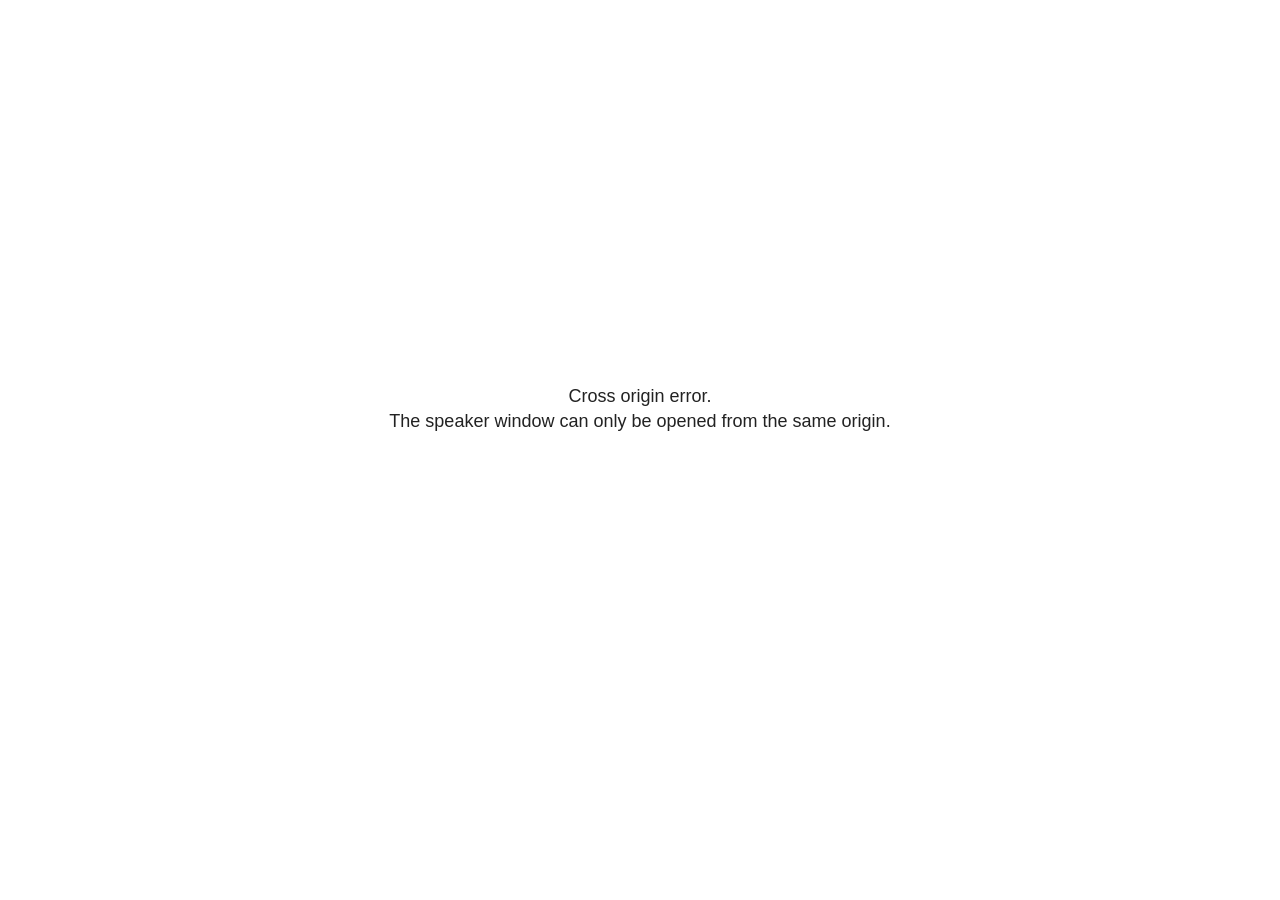
<file: slide/site/plugin/notes/speaker-view.html>
<!--
	NOTE: You need to build the notes plugin after making changes to this file.
-->
<html lang="en">
	<head>
		<meta charset="utf-8">

		<title>reveal.js - Speaker View</title>

		<style>
			body {
				font-family: Helvetica;
				font-size: 18px;
			}

			#current-slide,
			#upcoming-slide,
			#speaker-controls {
				padding: 6px;
				box-sizing: border-box;
				-moz-box-sizing: border-box;
			}

			#current-slide iframe,
			#upcoming-slide iframe {
				width: 100%;
				height: 100%;
				border: 1px solid #ddd;
			}

			#current-slide .label,
			#upcoming-slide .label {
				position: absolute;
				top: 10px;
				left: 10px;
				z-index: 2;
			}

			#connection-status {
				position: absolute;
				top: 0;
				left: 0;
				width: 100%;
				height: 100%;
				z-index: 20;
				padding: 30% 20% 20% 20%;
				font-size: 18px;
				color: #222;
				background: #fff;
				text-align: center;
				box-sizing: border-box;
				line-height: 1.4;
			}

			.overlay-element {
				height: 34px;
				line-height: 34px;
				padding: 0 10px;
				text-shadow: none;
				background: rgba( 220, 220, 220, 0.8 );
				color: #222;
				font-size: 14px;
			}

			.overlay-element.interactive:hover {
				background: rgba( 220, 220, 220, 1 );
			}

			#current-slide {
				position: absolute;
				width: 60%;
				height: 100%;
				top: 0;
				left: 0;
				padding-right: 0;
			}

			#upcoming-slide {
				position: absolute;
				width: 40%;
				height: 40%;
				right: 0;
				top: 0;
			}

			/* Speaker controls */
			#speaker-controls {
				position: absolute;
				top: 40%;
				right: 0;
				width: 40%;
				height: 60%;
				overflow: auto;
				font-size: 18px;
			}

				.speaker-controls-time.hidden,
				.speaker-controls-notes.hidden {
					display: none;
				}

				.speaker-controls-time .label,
				.speaker-controls-pace .label,
				.speaker-controls-notes .label {
					text-transform: uppercase;
					font-weight: normal;
					font-size: 0.66em;
					color: #666;
					margin: 0;
				}

				.speaker-controls-time, .speaker-controls-pace {
					border-bottom: 1px solid rgba( 200, 200, 200, 0.5 );
					margin-bottom: 10px;
					padding: 10px 16px;
					padding-bottom: 20px;
					cursor: pointer;
				}

				.speaker-controls-time .reset-button {
					opacity: 0;
					float: right;
					color: #666;
					text-decoration: none;
				}
				.speaker-controls-time:hover .reset-button {
					opacity: 1;
				}

				.speaker-controls-time .timer,
				.speaker-controls-time .clock {
					width: 50%;
				}

				.speaker-controls-time .timer,
				.speaker-controls-time .clock,
				.speaker-controls-time .pacing .hours-value,
				.speaker-controls-time .pacing .minutes-value,
				.speaker-controls-time .pacing .seconds-value {
					font-size: 1.9em;
				}

				.speaker-controls-time .timer {
					float: left;
				}

				.speaker-controls-time .clock {
					float: right;
					text-align: right;
				}

				.speaker-controls-time span.mute {
					opacity: 0.3;
				}

				.speaker-controls-time .pacing-title {
					margin-top: 5px;
				}

				.speaker-controls-time .pacing.ahead {
					color: blue;
				}

				.speaker-controls-time .pacing.on-track {
					color: green;
				}

				.speaker-controls-time .pacing.behind {
					color: red;
				}

				.speaker-controls-notes {
					padding: 10px 16px;
				}

				.speaker-controls-notes .value {
					margin-top: 5px;
					line-height: 1.4;
					font-size: 1.2em;
				}

			/* Layout selector */
			#speaker-layout {
				position: absolute;
				top: 10px;
				right: 10px;
				color: #222;
				z-index: 10;
			}
				#speaker-layout select {
					position: absolute;
					width: 100%;
					height: 100%;
					top: 0;
					left: 0;
					border: 0;
					box-shadow: 0;
					cursor: pointer;
					opacity: 0;

					font-size: 1em;
					background-color: transparent;

					-moz-appearance: none;
					-webkit-appearance: none;
					-webkit-tap-highlight-color: rgba(0, 0, 0, 0);
				}

				#speaker-layout select:focus {
					outline: none;
					box-shadow: none;
				}

			.clear {
				clear: both;
			}

			/* Speaker layout: Wide */
			body[data-speaker-layout="wide"] #current-slide,
			body[data-speaker-layout="wide"] #upcoming-slide {
				width: 50%;
				height: 45%;
				padding: 6px;
			}

			body[data-speaker-layout="wide"] #current-slide {
				top: 0;
				left: 0;
			}

			body[data-speaker-layout="wide"] #upcoming-slide {
				top: 0;
				left: 50%;
			}

			body[data-speaker-layout="wide"] #speaker-controls {
				top: 45%;
				left: 0;
				width: 100%;
				height: 50%;
				font-size: 1.25em;
			}

			/* Speaker layout: Tall */
			body[data-speaker-layout="tall"] #current-slide,
			body[data-speaker-layout="tall"] #upcoming-slide {
				width: 45%;
				height: 50%;
				padding: 6px;
			}

			body[data-speaker-layout="tall"] #current-slide {
				top: 0;
				left: 0;
			}

			body[data-speaker-layout="tall"] #upcoming-slide {
				top: 50%;
				left: 0;
			}

			body[data-speaker-layout="tall"] #speaker-controls {
				padding-top: 40px;
				top: 0;
				left: 45%;
				width: 55%;
				height: 100%;
				font-size: 1.25em;
			}

			/* Speaker layout: Notes only */
			body[data-speaker-layout="notes-only"] #current-slide,
			body[data-speaker-layout="notes-only"] #upcoming-slide {
				display: none;
			}

			body[data-speaker-layout="notes-only"] #speaker-controls {
				padding-top: 40px;
				top: 0;
				left: 0;
				width: 100%;
				height: 100%;
				font-size: 1.25em;
			}

			@media screen and (max-width: 1080px) {
				body[data-speaker-layout="default"] #speaker-controls {
					font-size: 16px;
				}
			}

			@media screen and (max-width: 900px) {
				body[data-speaker-layout="default"] #speaker-controls {
					font-size: 14px;
				}
			}

			@media screen and (max-width: 800px) {
				body[data-speaker-layout="default"] #speaker-controls {
					font-size: 12px;
				}
			}

		</style>
	</head>

	<body>

		<div id="connection-status">Loading speaker view...</div>

		<div id="current-slide"></div>
		<div id="upcoming-slide"><span class="overlay-element label">Upcoming</span></div>
		<div id="speaker-controls">
			<div class="speaker-controls-time">
				<h4 class="label">Time <span class="reset-button">Click to Reset</span></h4>
				<div class="clock">
					<span class="clock-value">0:00 AM</span>
				</div>
				<div class="timer">
					<span class="hours-value">00</span><span class="minutes-value">:00</span><span class="seconds-value">:00</span>
				</div>
				<div class="clear"></div>

				<h4 class="label pacing-title" style="display: none">Pacing – Time to finish current slide</h4>
				<div class="pacing" style="display: none">
					<span class="hours-value">00</span><span class="minutes-value">:00</span><span class="seconds-value">:00</span>
				</div>
			</div>

			<div class="speaker-controls-notes hidden">
				<h4 class="label">Notes</h4>
				<div class="value"></div>
			</div>
		</div>
		<div id="speaker-layout" class="overlay-element interactive">
			<span class="speaker-layout-label"></span>
			<select class="speaker-layout-dropdown"></select>
		</div>

		<script>

			(function() {

				var notes,
					notesValue,
					currentState,
					currentSlide,
					upcomingSlide,
					layoutLabel,
					layoutDropdown,
					pendingCalls = {},
					lastRevealApiCallId = 0,
					connected = false

				var connectionStatus = document.querySelector( '#connection-status' );

				var SPEAKER_LAYOUTS = {
					'default': 'Default',
					'wide': 'Wide',
					'tall': 'Tall',
					'notes-only': 'Notes only'
				};

				setupLayout();

				let openerOrigin;

				try {
					openerOrigin = window.opener.location.origin;
				}
				catch ( error ) { console.warn( error ) }

				// In order to prevent XSS, the speaker view will only run if its
				// opener has the same origin as itself
				if( window.location.origin !== openerOrigin ) {
					connectionStatus.innerHTML = 'Cross origin error.<br>The speaker window can only be opened from the same origin.';
					return;
				}

				var connectionTimeout = setTimeout( function() {
					connectionStatus.innerHTML = 'Error connecting to main window.<br>Please try closing and reopening the speaker view.';
				}, 5000 );

				window.addEventListener( 'message', function( event ) {

					// Validate the origin of all messages to avoid parsing messages
					// that aren't meant for us. Ignore when running off file:// so
					// that the speaker view continues to work without a web server.
					if( window.location.origin !== event.origin && window.location.origin !== 'file://' ) {
						return
					}

					clearTimeout( connectionTimeout );
					connectionStatus.style.display = 'none';

					var data = JSON.parse( event.data );

					// The overview mode is only useful to the reveal.js instance
					// where navigation occurs so we don't sync it
					if( data.state ) delete data.state.overview;

					// Messages sent by the notes plugin inside of the main window
					if( data && data.namespace === 'reveal-notes' ) {
						if( data.type === 'connect' ) {
							handleConnectMessage( data );
						}
						else if( data.type === 'state' ) {
							handleStateMessage( data );
						}
						else if( data.type === 'return' ) {
							pendingCalls[data.callId](data.result);
							delete pendingCalls[data.callId];
						}
					}
					// Messages sent by the reveal.js inside of the current slide preview
					else if( data && data.namespace === 'reveal' ) {
						if( /ready/.test( data.eventName ) ) {
							// Send a message back to notify that the handshake is complete
							window.opener.postMessage( JSON.stringify({ namespace: 'reveal-notes', type: 'connected'} ), '*' );
						}
						else if( /slidechanged|fragmentshown|fragmenthidden|paused|resumed/.test( data.eventName ) && currentState !== JSON.stringify( data.state ) ) {

							dispatchStateToMainWindow( data.state );

						}
					}

				} );

				/**
				 * Updates the presentation in the main window to match the state
				 * of the presentation in the notes window.
				 */
				const dispatchStateToMainWindow = debounce(( state ) => {
					window.opener.postMessage( JSON.stringify({ method: 'setState', args: [ state ]} ), '*' );
				}, 500);

				/**
				 * Asynchronously calls the Reveal.js API of the main frame.
				 */
				function callRevealApi( methodName, methodArguments, callback ) {

					var callId = ++lastRevealApiCallId;
					pendingCalls[callId] = callback;
					window.opener.postMessage( JSON.stringify( {
						namespace: 'reveal-notes',
						type: 'call',
						callId: callId,
						methodName: methodName,
						arguments: methodArguments
					} ), '*' );

				}

				/**
				 * Called when the main window is trying to establish a
				 * connection.
				 */
				function handleConnectMessage( data ) {

					if( connected === false ) {
						connected = true;

						setupIframes( data );
						setupKeyboard();
						setupNotes();
						setupTimer();
						setupHeartbeat();
					}

				}

				/**
				 * Called when the main window sends an updated state.
				 */
				function handleStateMessage( data ) {

					// Store the most recently set state to avoid circular loops
					// applying the same state
					currentState = JSON.stringify( data.state );

					// No need for updating the notes in case of fragment changes
					if ( data.notes ) {
						notes.classList.remove( 'hidden' );
						notesValue.style.whiteSpace = data.whitespace;
						if( data.markdown ) {
							notesValue.innerHTML = marked( data.notes );
						}
						else {
							notesValue.innerHTML = data.notes;
						}
					}
					else {
						notes.classList.add( 'hidden' );
					}

					// Update the note slides
					currentSlide.contentWindow.postMessage( JSON.stringify({ method: 'setState', args: [ data.state ] }), '*' );
					upcomingSlide.contentWindow.postMessage( JSON.stringify({ method: 'setState', args: [ data.state ] }), '*' );
					upcomingSlide.contentWindow.postMessage( JSON.stringify({ method: 'next' }), '*' );

				}

				// Limit to max one state update per X ms
				handleStateMessage = debounce( handleStateMessage, 200 );

				/**
				 * Forward keyboard events to the current slide window.
				 * This enables keyboard events to work even if focus
				 * isn't set on the current slide iframe.
				 *
				 * Block F5 default handling, it reloads and disconnects
				 * the speaker notes window.
				 */
				function setupKeyboard() {

					document.addEventListener( 'keydown', function( event ) {
						if( event.keyCode === 116 || ( event.metaKey && event.keyCode === 82 ) ) {
							event.preventDefault();
							return false;
						}
						currentSlide.contentWindow.postMessage( JSON.stringify({ method: 'triggerKey', args: [ event.keyCode ] }), '*' );
					} );

				}

				/**
				 * Creates the preview iframes.
				 */
				function setupIframes( data ) {

					var params = [
						'receiver',
						'progress=false',
						'history=false',
						'transition=none',
						'autoSlide=0',
						'backgroundTransition=none'
					].join( '&' );

					var urlSeparator = /\?/.test(data.url) ? '&' : '?';
					var hash = '#/' + data.state.indexh + '/' + data.state.indexv;
					var currentURL = data.url + urlSeparator + params + '&scrollActivationWidth=false&postMessageEvents=true' + hash;
					var upcomingURL = data.url + urlSeparator + params + '&scrollActivationWidth=false&controls=false' + hash;

					currentSlide = document.createElement( 'iframe' );
					currentSlide.setAttribute( 'width', 1280 );
					currentSlide.setAttribute( 'height', 1024 );
					currentSlide.setAttribute( 'src', currentURL );
					document.querySelector( '#current-slide' ).appendChild( currentSlide );

					upcomingSlide = document.createElement( 'iframe' );
					upcomingSlide.setAttribute( 'width', 640 );
					upcomingSlide.setAttribute( 'height', 512 );
					upcomingSlide.setAttribute( 'src', upcomingURL );
					document.querySelector( '#upcoming-slide' ).appendChild( upcomingSlide );

				}

				/**
				 * Setup the notes UI.
				 */
				function setupNotes() {

					notes = document.querySelector( '.speaker-controls-notes' );
					notesValue = document.querySelector( '.speaker-controls-notes .value' );

				}

				/**
				 * We send out a heartbeat at all times to ensure we can
				 * reconnect with the main presentation window after reloads.
				 */
				function setupHeartbeat() {

					setInterval( () => {
						window.opener.postMessage( JSON.stringify({ namespace: 'reveal-notes', type: 'heartbeat'} ), '*' );
					}, 1000 );

				}

				function getTimings( callback ) {

					callRevealApi( 'getSlidesAttributes', [], function ( slideAttributes ) {
						callRevealApi( 'getConfig', [], function ( config ) {
							var totalTime = config.totalTime;
							var minTimePerSlide = config.minimumTimePerSlide || 0;
							var defaultTiming = config.defaultTiming;
							if ((defaultTiming == null) && (totalTime == null)) {
								callback(null);
								return;
							}
							// Setting totalTime overrides defaultTiming
							if (totalTime) {
								defaultTiming = 0;
							}
							var timings = [];
							for ( var i in slideAttributes ) {
								var slide = slideAttributes[ i ];
								var timing = defaultTiming;
								if( slide.hasOwnProperty( 'data-timing' )) {
									var t = slide[ 'data-timing' ];
									timing = parseInt(t);
									if( isNaN(timing) ) {
										console.warn("Could not parse timing '" + t + "' of slide " + i + "; using default of " + defaultTiming);
										timing = defaultTiming;
									}
								}
								timings.push(timing);
							}
							if ( totalTime ) {
								// After we've allocated time to individual slides, we summarize it and
								// subtract it from the total time
								var remainingTime = totalTime - timings.reduce( function(a, b) { return a + b; }, 0 );
								// The remaining time is divided by the number of slides that have 0 seconds
								// allocated at the moment, giving the average time-per-slide on the remaining slides
								var remainingSlides = (timings.filter( function(x) { return x == 0 }) ).length
								var timePerSlide = Math.round( remainingTime / remainingSlides, 0 )
								// And now we replace every zero-value timing with that average
								timings = timings.map( function(x) { return (x==0 ? timePerSlide : x) } );
							}
							var slidesUnderMinimum = timings.filter( function(x) { return (x < minTimePerSlide) } ).length
							if ( slidesUnderMinimum ) {
								message = "The pacing time for " + slidesUnderMinimum + " slide(s) is under the configured minimum of " + minTimePerSlide + " seconds. Check the data-timing attribute on individual slides, or consider increasing the totalTime or minimumTimePerSlide configuration options (or removing some slides).";
								alert(message);
							}
							callback( timings );
						} );
					} );

				}

				/**
				 * Return the number of seconds allocated for presenting
				 * all slides up to and including this one.
				 */
				function getTimeAllocated( timings, callback ) {

					callRevealApi( 'getSlidePastCount', [], function ( currentSlide ) {
						var allocated = 0;
						for (var i in timings.slice(0, currentSlide + 1)) {
							allocated += timings[i];
						}
						callback( allocated );
					} );

				}

				/**
				 * Create the timer and clock and start updating them
				 * at an interval.
				 */
				function setupTimer() {

					var start = new Date(),
					timeEl = document.querySelector( '.speaker-controls-time' ),
					clockEl = timeEl.querySelector( '.clock-value' ),
					hoursEl = timeEl.querySelector( '.hours-value' ),
					minutesEl = timeEl.querySelector( '.minutes-value' ),
					secondsEl = timeEl.querySelector( '.seconds-value' ),
					pacingTitleEl = timeEl.querySelector( '.pacing-title' ),
					pacingEl = timeEl.querySelector( '.pacing' ),
					pacingHoursEl = pacingEl.querySelector( '.hours-value' ),
					pacingMinutesEl = pacingEl.querySelector( '.minutes-value' ),
					pacingSecondsEl = pacingEl.querySelector( '.seconds-value' );

					var timings = null;
					getTimings( function ( _timings ) {

						timings = _timings;
						if (_timings !== null) {
							pacingTitleEl.style.removeProperty('display');
							pacingEl.style.removeProperty('display');
						}

						// Update once directly
						_updateTimer();

						// Then update every second
						setInterval( _updateTimer, 1000 );

					} );


					function _resetTimer() {

						if (timings == null) {
							start = new Date();
							_updateTimer();
						}
						else {
							// Reset timer to beginning of current slide
							getTimeAllocated( timings, function ( slideEndTimingSeconds ) {
								var slideEndTiming = slideEndTimingSeconds * 1000;
								callRevealApi( 'getSlidePastCount', [], function ( currentSlide ) {
									var currentSlideTiming = timings[currentSlide] * 1000;
									var previousSlidesTiming = slideEndTiming - currentSlideTiming;
									var now = new Date();
									start = new Date(now.getTime() - previousSlidesTiming);
									_updateTimer();
								} );
							} );
						}

					}

					timeEl.addEventListener( 'click', function() {
						_resetTimer();
						return false;
					} );

					function _displayTime( hrEl, minEl, secEl, time) {

						var sign = Math.sign(time) == -1 ? "-" : "";
						time = Math.abs(Math.round(time / 1000));
						var seconds = time % 60;
						var minutes = Math.floor( time / 60 ) % 60 ;
						var hours = Math.floor( time / ( 60 * 60 )) ;
						hrEl.innerHTML = sign + zeroPadInteger( hours );
						if (hours == 0) {
							hrEl.classList.add( 'mute' );
						}
						else {
							hrEl.classList.remove( 'mute' );
						}
						minEl.innerHTML = ':' + zeroPadInteger( minutes );
						if (hours == 0 && minutes == 0) {
							minEl.classList.add( 'mute' );
						}
						else {
							minEl.classList.remove( 'mute' );
						}
						secEl.innerHTML = ':' + zeroPadInteger( seconds );
					}

					function _updateTimer() {

						var diff, hours, minutes, seconds,
						now = new Date();

						diff = now.getTime() - start.getTime();

						clockEl.innerHTML = now.toLocaleTimeString( 'en-US', { hour12: true, hour: '2-digit', minute:'2-digit' } );
						_displayTime( hoursEl, minutesEl, secondsEl, diff );
						if (timings !== null) {
							_updatePacing(diff);
						}

					}

					function _updatePacing(diff) {

						getTimeAllocated( timings, function ( slideEndTimingSeconds ) {
							var slideEndTiming = slideEndTimingSeconds * 1000;

							callRevealApi( 'getSlidePastCount', [], function ( currentSlide ) {
								var currentSlideTiming = timings[currentSlide] * 1000;
								var timeLeftCurrentSlide = slideEndTiming - diff;
								if (timeLeftCurrentSlide < 0) {
									pacingEl.className = 'pacing behind';
								}
								else if (timeLeftCurrentSlide < currentSlideTiming) {
									pacingEl.className = 'pacing on-track';
								}
								else {
									pacingEl.className = 'pacing ahead';
								}
								_displayTime( pacingHoursEl, pacingMinutesEl, pacingSecondsEl, timeLeftCurrentSlide );
							} );
						} );
					}

				}

				/**
				 * Sets up the speaker view layout and layout selector.
				 */
				function setupLayout() {

					layoutDropdown = document.querySelector( '.speaker-layout-dropdown' );
					layoutLabel = document.querySelector( '.speaker-layout-label' );

					// Render the list of available layouts
					for( var id in SPEAKER_LAYOUTS ) {
						var option = document.createElement( 'option' );
						option.setAttribute( 'value', id );
						option.textContent = SPEAKER_LAYOUTS[ id ];
						layoutDropdown.appendChild( option );
					}

					// Monitor the dropdown for changes
					layoutDropdown.addEventListener( 'change', function( event ) {

						setLayout( layoutDropdown.value );

					}, false );

					// Restore any currently persisted layout
					setLayout( getLayout() );

				}

				/**
				 * Sets a new speaker view layout. The layout is persisted
				 * in local storage.
				 */
				function setLayout( value ) {

					var title = SPEAKER_LAYOUTS[ value ];

					layoutLabel.innerHTML = 'Layout' + ( title ? ( ': ' + title ) : '' );
					layoutDropdown.value = value;

					document.body.setAttribute( 'data-speaker-layout', value );

					// Persist locally
					if( supportsLocalStorage() ) {
						window.localStorage.setItem( 'reveal-speaker-layout', value );
					}

				}

				/**
				 * Returns the ID of the most recently set speaker layout
				 * or our default layout if none has been set.
				 */
				function getLayout() {

					if( supportsLocalStorage() ) {
						var layout = window.localStorage.getItem( 'reveal-speaker-layout' );
						if( layout ) {
							return layout;
						}
					}

					// Default to the first record in the layouts hash
					for( var id in SPEAKER_LAYOUTS ) {
						return id;
					}

				}

				function supportsLocalStorage() {

					try {
						localStorage.setItem('test', 'test');
						localStorage.removeItem('test');
						return true;
					}
					catch( e ) {
						return false;
					}

				}

				function zeroPadInteger( num ) {

					var str = '00' + parseInt( num );
					return str.substring( str.length - 2 );

				}

				/**
				 * Limits the frequency at which a function can be called.
				 */
				function debounce( fn, ms ) {

					var lastTime = 0,
						timeout;

					return function() {

						var args = arguments;
						var context = this;

						clearTimeout( timeout );

						var timeSinceLastCall = Date.now() - lastTime;
						if( timeSinceLastCall > ms ) {
							fn.apply( context, args );
							lastTime = Date.now();
						}
						else {
							timeout = setTimeout( function() {
								fn.apply( context, args );
								lastTime = Date.now();
							}, ms - timeSinceLastCall );
						}

					}

				}

			})();

		</script>
	</body>
</html>
</file>
